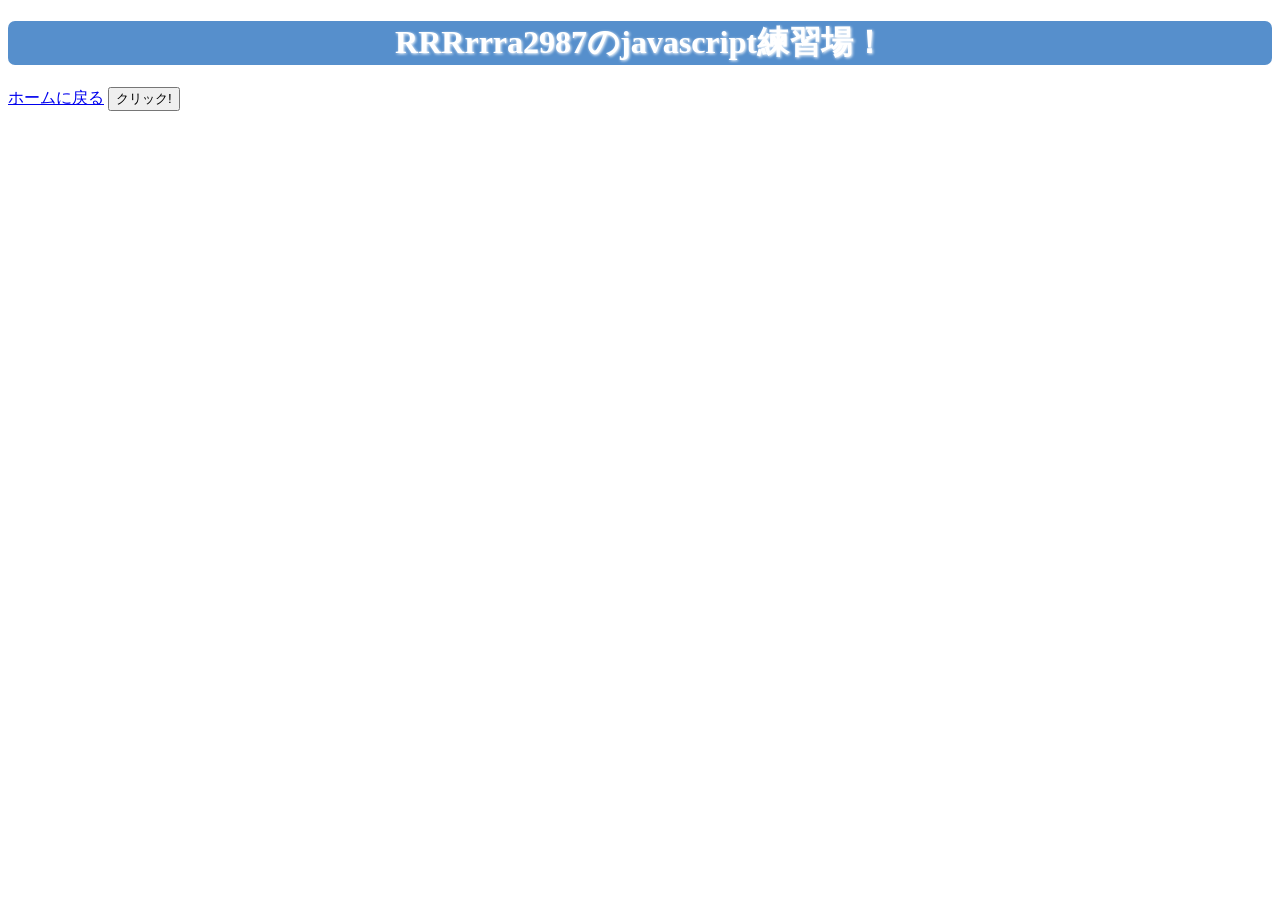
<file: index.html>
<!DOCTYPE html>
<html lang="Ja">
<head>
  <link rel="stylesheet" href="base.css">
<meta charset="UTF-8">
  <title>RRRrrra2987のjavascript練習場！</title>
</head>
 
<body>
<h1 class="title">RRRrrra2987のjavascript練習場！</h1>
 <script type="text/javascript" src="test.js"></script>
<a href="https://rrrrrra2987.github.io/index.html">ホームに戻る</a>
<input type="button" value="クリック!" onClick="button1();">
</body>
</html>
</file>
<file: base.css>
@charset "utf-8";
#menu{
}
h1{
text-align: center;		/*テキストを左に*/
	background: #568fcc;		/*背景を青にする*/
	color: #ffffff;			/*文字を白くする*/
	border-radius: 7px;		/*後は調べろ★*/
	text-shadow: 1px 1px 3px #ffffff;
}
</file>
